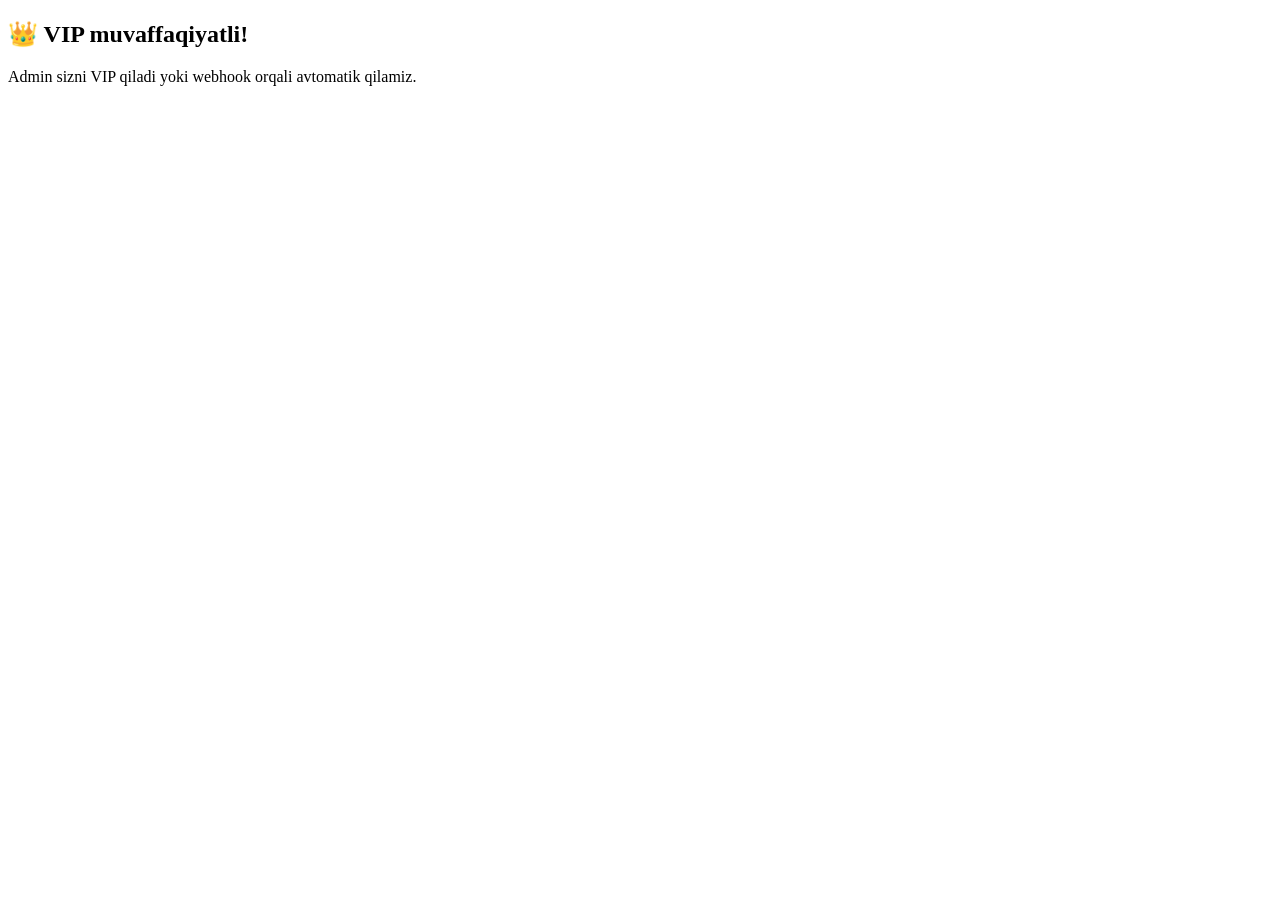
<file: success.html>
<!DOCTYPE html>
<html>
<head>
<title>To‘lov muvaffaqiyatli</title>

</head>
<body>


<h2>👑 VIP muvaffaqiyatli!</h2>
<p>Admin sizni VIP qiladi yoki webhook orqali avtomatik qilamiz.</p>
</body>
</html>
</file>
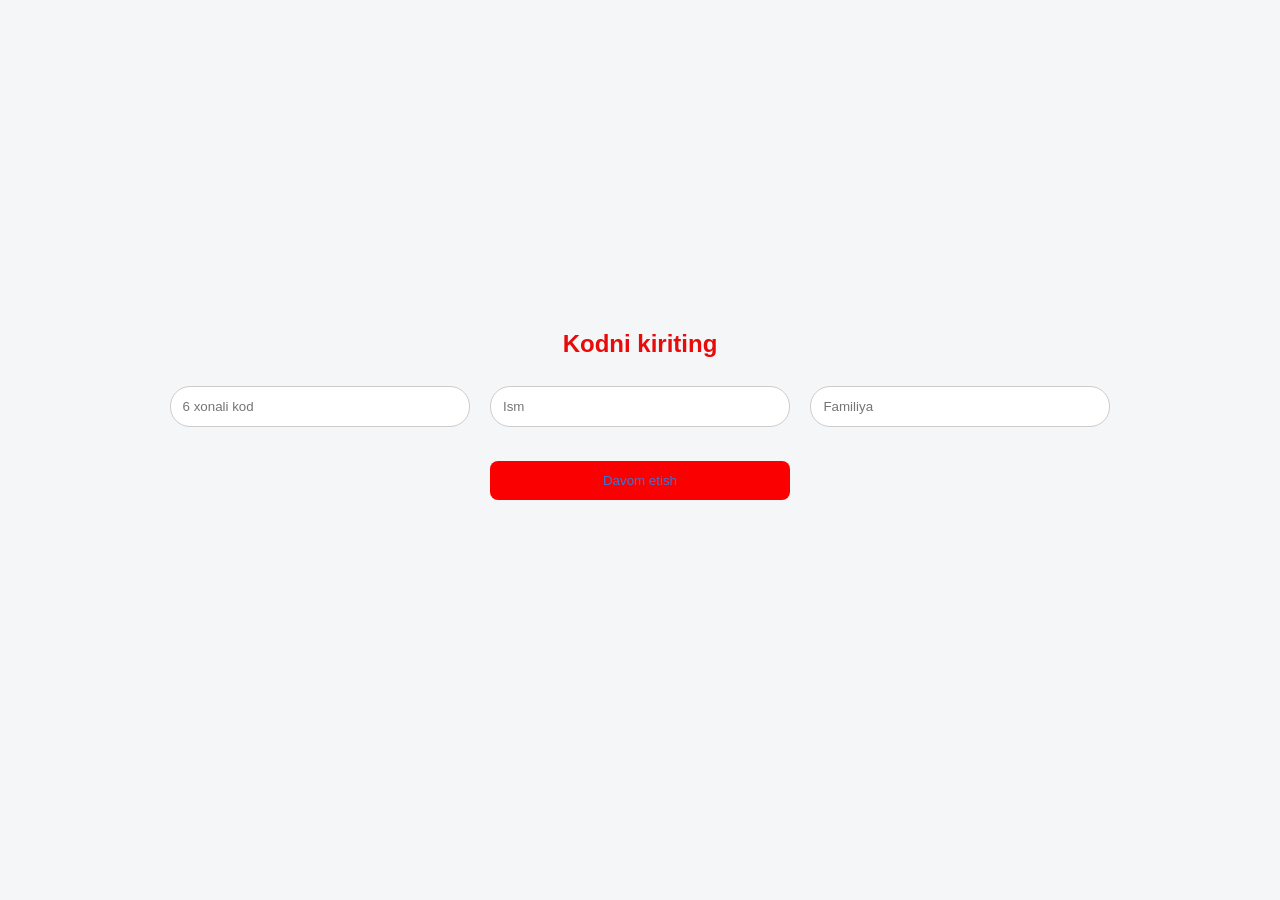
<file: verify.html>
<!DOCTYPE html>
<html>
<head>
  <meta charset="UTF-8">
  <title>Tasdiqlash</title>
  <link rel="stylesheet" href="style.css">

</head>
  
<body class="dark">

<div class="center">
  <div class="card">
    <h2>Kodni kiriting</h2>

    <input id="code" placeholder="6 xonali kod">
    <input id="name" placeholder="Ism">
    <input id="surname" placeholder="Familiya">

    <p id="error" class="error"></p>
    <button class="btn" onclick="verify()">Davom etish</button>
  </div>
</div>






</body>
</html>
</file>
<file: style.css>
* {
  box-sizing: border-box;
  font-family: Segoe UI, sans-serif;
}

body {
  margin: 0;
  background: #f5f6fa;
  text-align: center;
}

body.dark {
  background: #f5f6f7;
  color: #e70b0b;
}

.top {
  display: flex;
  justify-content: space-between;
  padding: 15px 25px;
}

.center {
  display: flex;
  flex-direction: column;
  align-items: center;
  justify-content: center;
  min-height: 90vh;
}

.logo {
  font-size: 64px;
}

.b { color: #4285f4 }
.r { color: #ea4335 }
.y { color: #fbbc05 }
.g { color: #34a853 }
.space { margin-right: 10px }

input {
  width: 300px;
  padding: 12px;
  margin: 8px;
  border-radius: 20px;
  border: 1px solid #ccc;
}

.btn {
  padding: 12px;
  width: 300px;
  margin-top: 10px;
  border: none;
  border-radius: 8px;
  background: #fa0000;
  color: #2c7ae0;
  cursor: pointer;
  size:bold;
}

.buttons button {
  margin: 5px;
  padding: 10px 16px;
}

.profile-menu {
  display: none;
  position: absolute;
  right: 20px;
  top: 50px;
  background: white;
  padding: 10px;
  border-radius: 8px;
}

.avatar {
  cursor: pointer;
}

.ai-tip {
  margin-top: 15px;
  color: #555;
}

.link {
  margin-top: 20px;
  cursor: pointer;
  color: #357edd;
}

vip-v::before {
  content: "👑";          /* Emoji yoki rasm ishlatsa bo‘ladi */
  position: absolute;
  top: -5px;             /* Tojning V ustida balandligi */
  left: 20;                /* V bilan tekislash */
  font-size: 25px;        /* Toj kattaligi */
}
</file>
